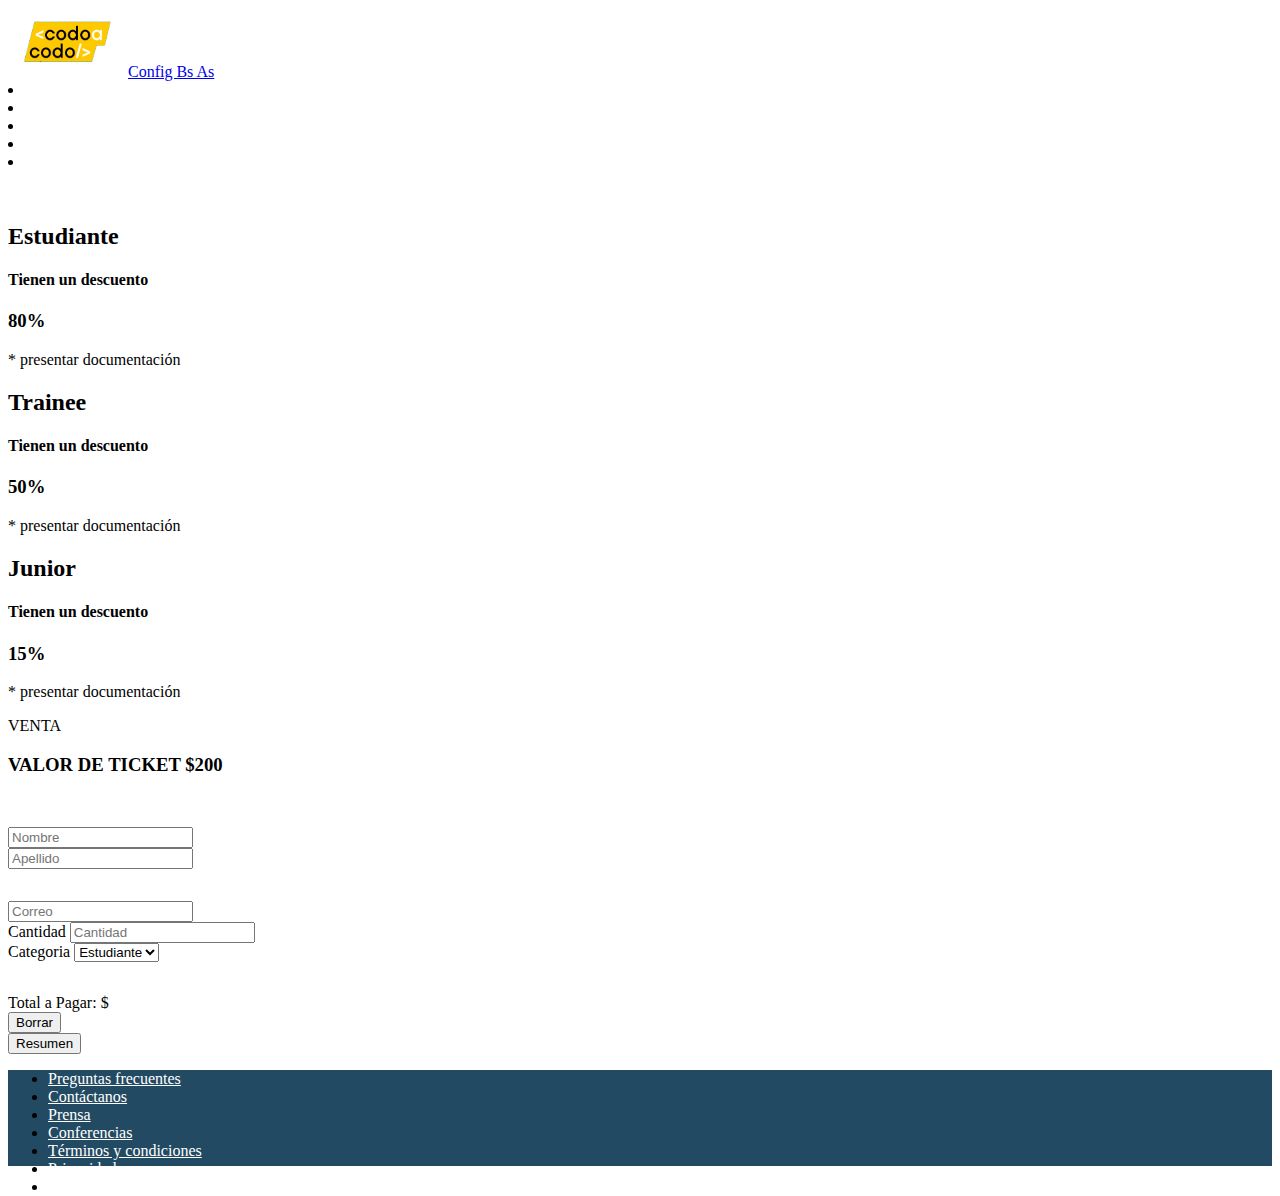
<file: TP Integrador/tickets.html>
<html lang="en">
  <head>
    <meta charset="UTF-8" />
    <meta http-equiv="X-UA-Compatible" content="IE=edge" />
    <meta name="viewport" content="width=device-width, initial-scale=1.0" />
    <!--bootstrap-->
    <link
      href="https://cdn.jsdelivr.net/npm/bootstrap@5.1.3/dist/css/bootstrap.min.css"
      rel="stylesheet"
      integrity="sha384-1BmE4kWBq78iYhFldvKuhfTAU6auU8tT94WrHftjDbrCEXSU1oBoqyl2QvZ6jIW3"
      crossorigin="anonymous"
    />
    <!--  css-->
    <link rel="stylesheet" href="style.css" />

    <title>Venta Tickets</title>
  </head>
  <header>
    <nav class="navbar navbar-dark bg-dark">
      <div class="container-fluid">
        <a class="navbar-brand" href="#"
          ><img src="img\codoacodo.png" alt="logocodoacodo" />Config Bs As</a
        >

        <li class="nav-item">
          <a class="nav-link active" href="#">La conferencia</a>
        </li>
        <li class="nav-item">
          <a class="nav-link disabled">Los oradores</a>
        </li>
        <li class="nav-item">
          <a class="nav-link disabled">El lugar y la fecha</a>
        </li>
        <li class="nav-item">
          <a class="nav-link disabled">Conviértete en orador</a>
        </li>
        <li class="nav-item">
          <a class="nav-link disabled">Comprar tickets</a>
        </li>
      </div>
    </nav>
  </header>

  <body>
    <div class="container">
      <div
        class="row row-cols-1 row-cols-md-3 mb-3 text-center"
        style="padding-top: 2em"
      >
        <div class="col">
          <div class="card border-primary" mb-4>
            <div class="card-body">
              <h2>Estudiante</h2>
              <h4>Tienen un descuento</h4>
              <h3 class="precio">80%</h3>
              <p>* presentar documentación</p>
            </div>
          </div>
        </div>
        <div class="col">
          <div class="card border-success" mb-4>
            <div class="card-body">
              <h2>Trainee</h2>
              <h4>Tienen un descuento</h4>
              <h3 class="precio">50%</h3>
              <p>* presentar documentación</p>
            </div>
          </div>
        </div>
        <div class="col">
          <div class="card border-warning" mb-4>
            <div class="card-body">
              <h2>Junior</h2>
              <h4>Tienen un descuento</h4>
              <h3 class="precio">15%</h3>
              <p>* presentar documentación</p>
            </div>
          </div>
        </div>
      </div>
    </div>

    <div class="container">
      <p class="text-center">VENTA</p>
      <h3 class="text-center">VALOR DE TICKET $200</h3>
      <form method="get" name="formulario" id="formulario">
        <div class="row" style="padding-top: 2em">
          <div class="col">
            <input
              type="plain-text"
              class="form-control"
              id="nombre"
              placeholder="Nombre"
            />
          </div>
          <div class="col">
            <input
              type="plain-text"
              class="form-control"
              id="apellido"
              placeholder="Apellido"
            />
          </div>
        </div>
        <div class="mb-3" style="padding-top: 2em">
          <input
            type="email"
            class="form-control"
            id="email"
            placeholder="Correo"
          />
        </div>
        <div class="row">
          <div class="col">
            <label for="Cantidad" class="form-label">Cantidad</label>
            <input
              type="plain-text"
              class="form-control"
              id="Cantidad"
              placeholder="Cantidad"
            />
          </div>
          <div class="col">
            <label for="Categoria" class="form-label">Categoria</label>
            <select class="form-select" aria-label="Categoria" id="Categoria">
              <option selected value="Estudiante">Estudiante</option>
              <option value="Trainee">Trainee</option>
              <option value="Junior">Junior</option>
            </select>
          </div>
        </div>
        <div class="d-grid gap-2 col-12 mx-auto" style="padding-top: 2em">
          <label
            id="total"
            for="Total"
            class="form-label bg-primary p-4 mb-3 rounded text-primary"
            style="--bs-bg-opacity: 0.5"
            >Total a Pagar: $</label
          >
        </div>
        <div class="row">
          <div class="d-grid gap-2 col-6 mx-auto">
            <button
              type="button"
              value="Input"
              class="btn btn-primary btn-success"
              id="btnBorrar"
            >
              Borrar
            </button>
          </div>
          <div class="d-grid gap-2 col-6 mx-auto">
            <button
              type="button"
              value="Input"
              class="btn btn-primary btn-success"
              id="btnResumen"
            >
              Resumen
            </button>
          </div>
        </div>
      </form>
    </div>
    <footer>
      <div class="container">
        <ul class="nav nav-fill">
          <li class="nav-item">
            <a class="nav-link active" aria-current="page" href="#"
              >Preguntas frecuentes</a
            >
          </li>
          <li class="nav-item">
            <a class="nav-link" href="#">Contáctanos </a>
          </li>
          <li class="nav-item">
            <a class="nav-link" href="#">Prensa</a>
          </li>
          <li class="nav-item">
            <a class="nav-link" href="#">Conferencias</a>
          </li>
          <li class="nav-item">
            <a class="nav-link" href="#">Términos y condiciones</a>
          </li>
          <li class="nav-item">
            <a class="nav-link" href="#">Privacidad</a>
          </li>
          <li class="nav-item">
            <a class="nav-link" href="#">Estudiantes</a>
          </li>
        </ul>
      </div>
    </footer>

    <script src="codigo.js"></script>
  </body>
</html>
</file>
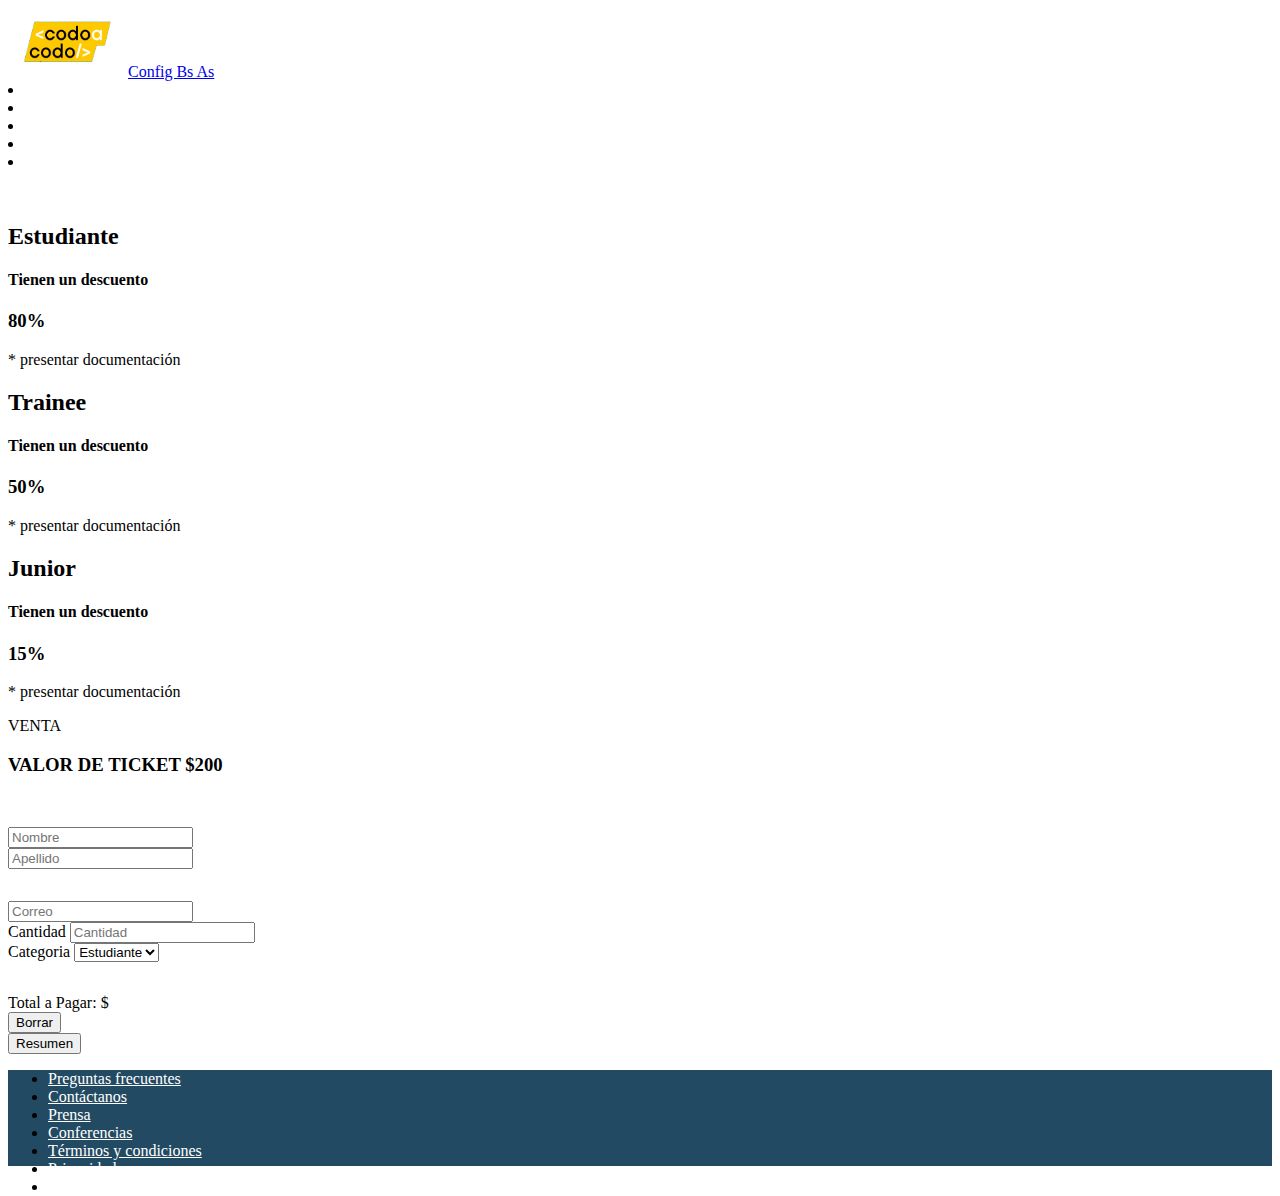
<file: TP Integrador/TP Integrador/tickets.html>
<html lang="en">
  <head>
    <meta charset="UTF-8" />
    <meta http-equiv="X-UA-Compatible" content="IE=edge" />
    <meta name="viewport" content="width=device-width, initial-scale=1.0" />
    <!--bootstrap-->
    <link
      href="https://cdn.jsdelivr.net/npm/bootstrap@5.1.3/dist/css/bootstrap.min.css"
      rel="stylesheet"
      integrity="sha384-1BmE4kWBq78iYhFldvKuhfTAU6auU8tT94WrHftjDbrCEXSU1oBoqyl2QvZ6jIW3"
      crossorigin="anonymous"
    />
    <!--  css-->
    <link rel="stylesheet" href="style.css" />

    <title>Venta Tickets</title>
  </head>
  <header>
    <nav class="navbar navbar-dark bg-dark">
      <div class="container-fluid">
        <a class="navbar-brand" href="#"
          ><img src="img\codoacodo.png" alt="logocodoacodo" />Config Bs As</a
        >

        <li class="nav-item">
          <a class="nav-link active" href="#">La conferencia</a>
        </li>
        <li class="nav-item">
          <a class="nav-link disabled">Los oradores</a>
        </li>
        <li class="nav-item">
          <a class="nav-link disabled">El lugar y la fecha</a>
        </li>
        <li class="nav-item">
          <a class="nav-link disabled">Conviértete en orador</a>
        </li>
        <li class="nav-item">
          <a class="nav-link disabled">Comprar tickets</a>
        </li>
      </div>
    </nav>
  </header>

  <body>
    <div class="container">
      <div
        class="row row-cols-1 row-cols-md-3 mb-3 text-center"
        style="padding-top: 2em"
      >
        <div class="col">
          <div class="card border-primary" mb-4>
            <div class="card-body">
              <h2>Estudiante</h2>
              <h4>Tienen un descuento</h4>
              <h3 class="precio">80%</h3>
              <p>* presentar documentación</p>
            </div>
          </div>
        </div>
        <div class="col">
          <div class="card border-success" mb-4>
            <div class="card-body">
              <h2>Trainee</h2>
              <h4>Tienen un descuento</h4>
              <h3 class="precio">50%</h3>
              <p>* presentar documentación</p>
            </div>
          </div>
        </div>
        <div class="col">
          <div class="card border-warning" mb-4>
            <div class="card-body">
              <h2>Junior</h2>
              <h4>Tienen un descuento</h4>
              <h3 class="precio">15%</h3>
              <p>* presentar documentación</p>
            </div>
          </div>
        </div>
      </div>
    </div>

    <div class="container">
      <p class="text-center">VENTA</p>
      <h3 class="text-center">VALOR DE TICKET $200</h3>
      <form method="get" name="formulario" id="formulario">
        <div class="row" style="padding-top: 2em">
          <div class="col">
            <input
              type="plain-text"
              class="form-control"
              id="nombre"
              placeholder="Nombre"
            />
          </div>
          <div class="col">
            <input
              type="plain-text"
              class="form-control"
              id="apellido"
              placeholder="Apellido"
            />
          </div>
        </div>
        <div class="mb-3" style="padding-top: 2em">
          <input
            type="email"
            class="form-control"
            id="email"
            placeholder="Correo"
          />
        </div>
        <div class="row">
          <div class="col">
            <label for="Cantidad" class="form-label">Cantidad</label>
            <input
              type="plain-text"
              class="form-control"
              id="Cantidad"
              placeholder="Cantidad"
            />
          </div>
          <div class="col">
            <label for="Categoria" class="form-label">Categoria</label>
            <select class="form-select" aria-label="Categoria" id="Categoria">
              <option selected value="Estudiante">Estudiante</option>
              <option value="Trainee">Trainee</option>
              <option value="Junior">Junior</option>
            </select>
          </div>
        </div>
        <div class="d-grid gap-2 col-12 mx-auto" style="padding-top: 2em">
          <label
            id="total"
            for="Total"
            class="form-label bg-primary p-4 mb-3 rounded text-primary"
            style="--bs-bg-opacity: 0.5"
            >Total a Pagar: $</label
          >
        </div>
        <div class="row">
          <div class="d-grid gap-2 col-6 mx-auto">
            <button
              type="button"
              value="Input"
              class="btn btn-primary btn-success"
              id="btnBorrar"
            >
              Borrar
            </button>
          </div>
          <div class="d-grid gap-2 col-6 mx-auto">
            <button
              type="button"
              value="Input"
              class="btn btn-primary btn-success"
              id="btnResumen"
            >
              Resumen
            </button>
          </div>
        </div>
      </form>
    </div>
    <footer>
      <div class="container">
        <ul class="nav nav-fill">
          <li class="nav-item">
            <a class="nav-link active" aria-current="page" href="#"
              >Preguntas frecuentes</a
            >
          </li>
          <li class="nav-item">
            <a class="nav-link" href="#">Contáctanos </a>
          </li>
          <li class="nav-item">
            <a class="nav-link" href="#">Prensa</a>
          </li>
          <li class="nav-item">
            <a class="nav-link" href="#">Conferencias</a>
          </li>
          <li class="nav-item">
            <a class="nav-link" href="#">Términos y condiciones</a>
          </li>
          <li class="nav-item">
            <a class="nav-link" href="#">Privacidad</a>
          </li>
          <li class="nav-item">
            <a class="nav-link" href="#">Estudiantes</a>
          </li>
        </ul>
      </div>
    </footer>

    <script src="codigo.js"></script>
  </body>
</html>
</file>
<file: TP Integrador/style.css>
nav img {
  width: 120px;
}
footer {
  background-color: #224a62;
  margin-top: 1em;
  height: 6em;
}

.nav-link {
  color: white;
}
.carousel-caption {
  vertical-align: middle;
}
</file>
<file: TP Integrador/TP Integrador/style.css>
nav img {
  width: 120px;
}
footer {
  background-color: #224a62;
  margin-top: 1em;
  height: 6em;
}

.nav-link {
  color: white;
}
.carousel-caption {
  vertical-align: middle;
}
</file>
